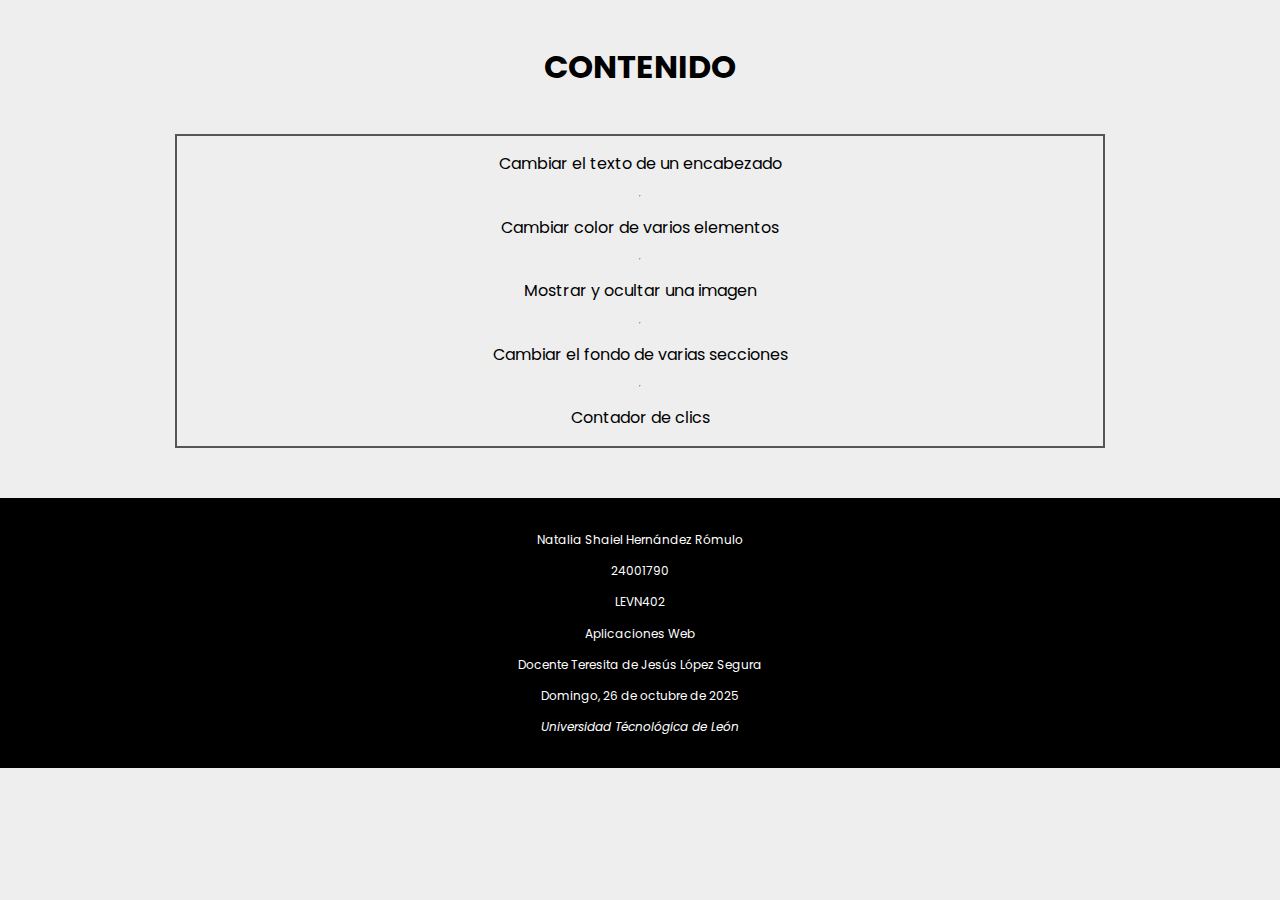
<file: index.html>
<!DOCTYPE html>
<html lang="en">

<head>
    <meta charset="UTF-8">
    <meta name="viewport" content="width=device-width, initial-scale=1.0">
    <link rel="preconnect" href="https://fonts.googleapis.com">
    <link rel="preconnect" href="https://fonts.gstatic.com" crossorigin>
    <link href="https://fonts.googleapis.com/css2?family=Poppins:wght@300;400&display=swap" rel="stylesheet">
    <link rel="stylesheet" href="css/style.css">
    <title>Menú principal</title>
</head>

<body>
    <div>
        <header>
            <h1>
                CONTENIDO
            </h1>
        </header>
        <!-- VÍNCULOS -->
        <nav id="contenido">
            <a href="ejercicio1.html">Cambiar el texto de un encabezado</a>
            <hr>
            <a href="ejercicio2.html">Cambiar color de varios elementos</a>
            <hr>
            <a href="ejercicio3.html">Mostrar y ocultar una imagen</a>
            <hr>
            <a href="ejercicio4.html">Cambiar el fondo de varias secciones</a>
            <hr>
            <a href="ejercicio5.html">Contador de clics</a>
        </nav>
    </div>
    <footer>
        <p>Natalia Shaiel Hernández Rómulo</p>
        <p>24001790</p>
        <p>LEVN402</p>
        <P>Aplicaciones Web</P>
        <p>Docente Teresita de Jesús López Segura</p>
        <p>Domingo, 26 de octubre de 2025</p>
        <p><i>Universidad Técnológica de León</i></p>
    </footer>
</body>

</html>
</file>
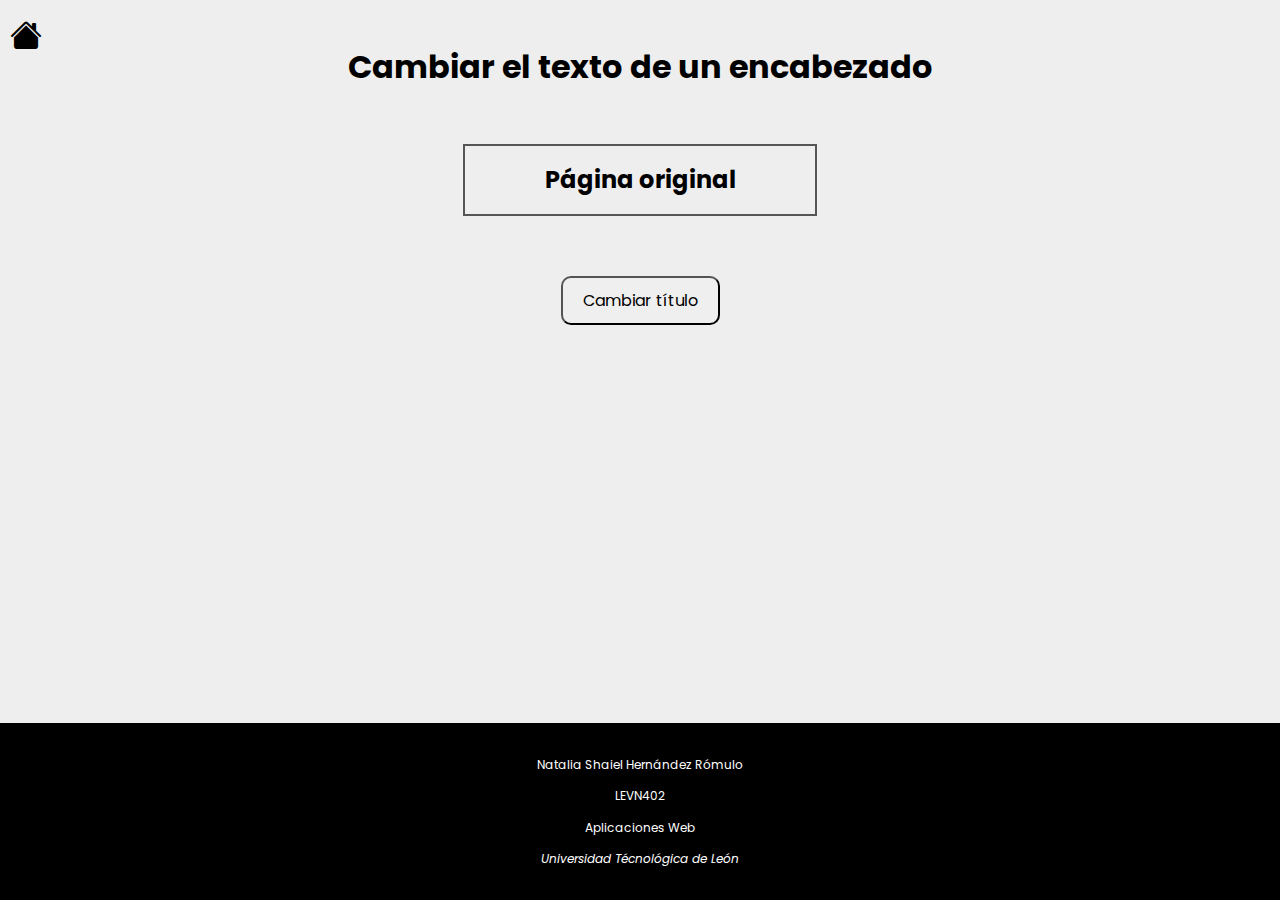
<file: ejercicio1.html>
<!DOCTYPE html>
<html lang="en">

<head>
    <meta charset="UTF-8">
    <meta name="viewport" content="width=device-width, initial-scale=1.0">
    <link rel="stylesheet" href="https://cdn.jsdelivr.net/npm/bootstrap-icons@1.13.1/font/bootstrap-icons.min.css">
    <link href="https://fonts.googleapis.com/css2?family=Poppins:wght@300;400&display=swap" rel="stylesheet">
    <link rel="stylesheet" href="css/style.css">
    <title>Ejercicio 1</title>
    <script>
        function changeTittle() {
            document.getElementById('text').innerText = '¡Te ves increíble hoy!'
        }
    </script>
</head>

<body>
    <div class="main">
        <header>
            <a href="index.html">
                <i class="bi bi-house-fill"></i>
            </a>
            <h1>Cambiar el texto de un encabezado</h1>
        </header>
        <section id="borde1">
            <h2 id="text" class="border">Página original</h2>
            <input class="btn" type="button" value="Cambiar título" onclick="changeTittle();">
        </section>
    </div>
    <footer>
        <p>Natalia Shaiel Hernández Rómulo</p>
        <p>LEVN402</p>
        <P>Aplicaciones Web</P>
        <p><i>Universidad Técnológica de León</i></p>
    </footer>
</body>

</html>
</file>
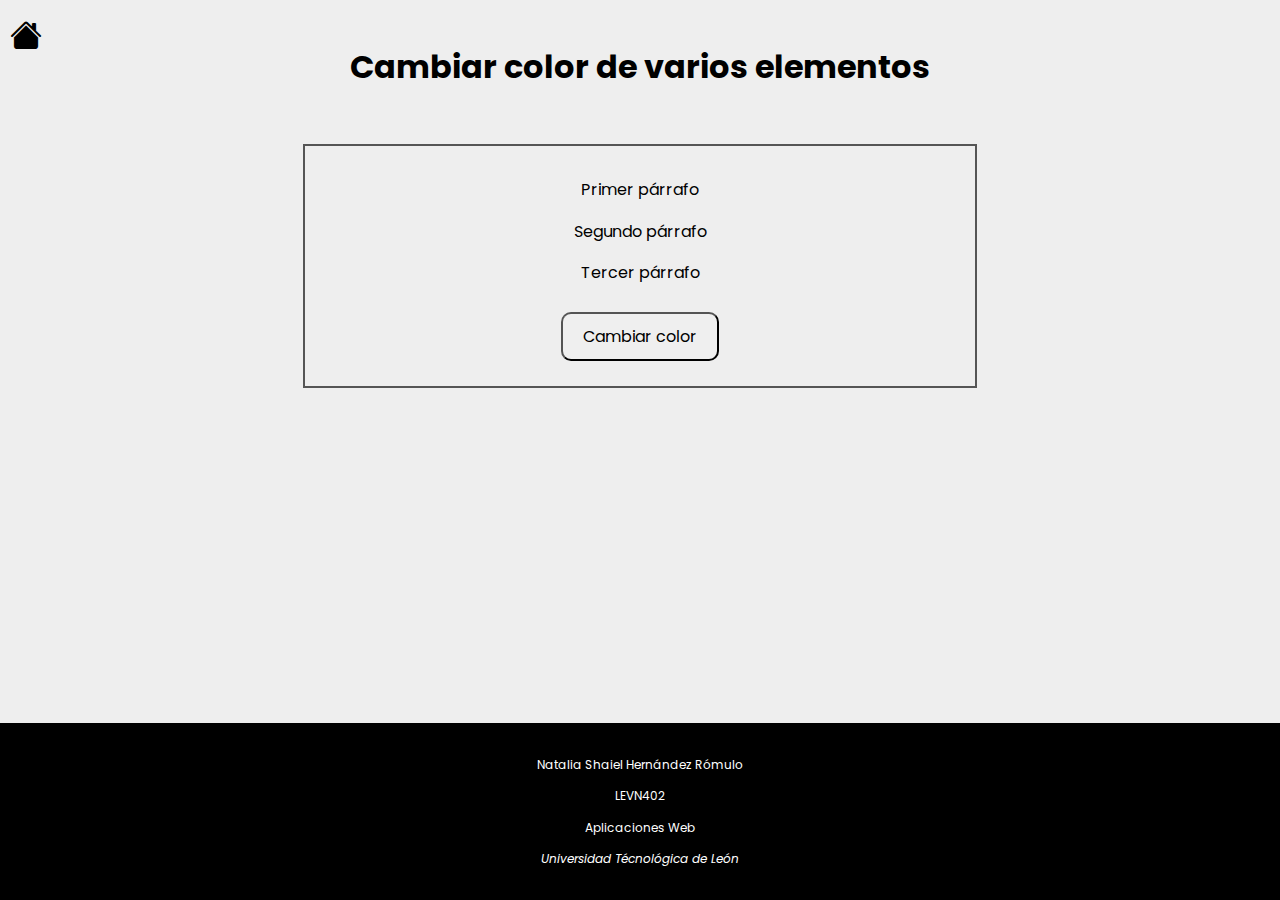
<file: ejercicio2.html>
<!DOCTYPE html>
<html lang="en">

<head>
    <meta charset="UTF-8">
    <meta name="viewport" content="width=device-width, initial-scale=1.0">
    <link rel="stylesheet" href="https://cdn.jsdelivr.net/npm/bootstrap-icons@1.13.1/font/bootstrap-icons.min.css">
    <link href="https://fonts.googleapis.com/css2?family=Poppins:wght@300;400&display=swap" rel="stylesheet">
    <link rel="stylesheet" href="css/style.css">
    <title>Ejercicio 2</title>
    <script>
        function changeColor() {
            const elements = document.getElementsByClassName('nota');
            for (i = 0; i < elements.length; i++) {
                elements[i].style.color = 'red';
            }
        }
    </script>
</head>

<body>
    <div class="main">
        <header>
            <a href="index.html">
                <i class="bi bi-house-fill"></i>
            </a>
            <h1>Cambiar color de varios elementos</h1>
        </header>
        <section class="border">
            <p class="nota">Primer párrafo</p>
            <p class="nota">Segundo párrafo</p>
            <p class="nota">Tercer párrafo</p>
            <input class="btn" type="button" value="Cambiar color" onclick="changeColor();">
        </section>
    </div>
    <footer>
        <p>Natalia Shaiel Hernández Rómulo</p>
        <p>LEVN402</p>
        <P>Aplicaciones Web</P>
        <p><i>Universidad Técnológica de León</i></p>
    </footer>
</body>

</html>
</file>
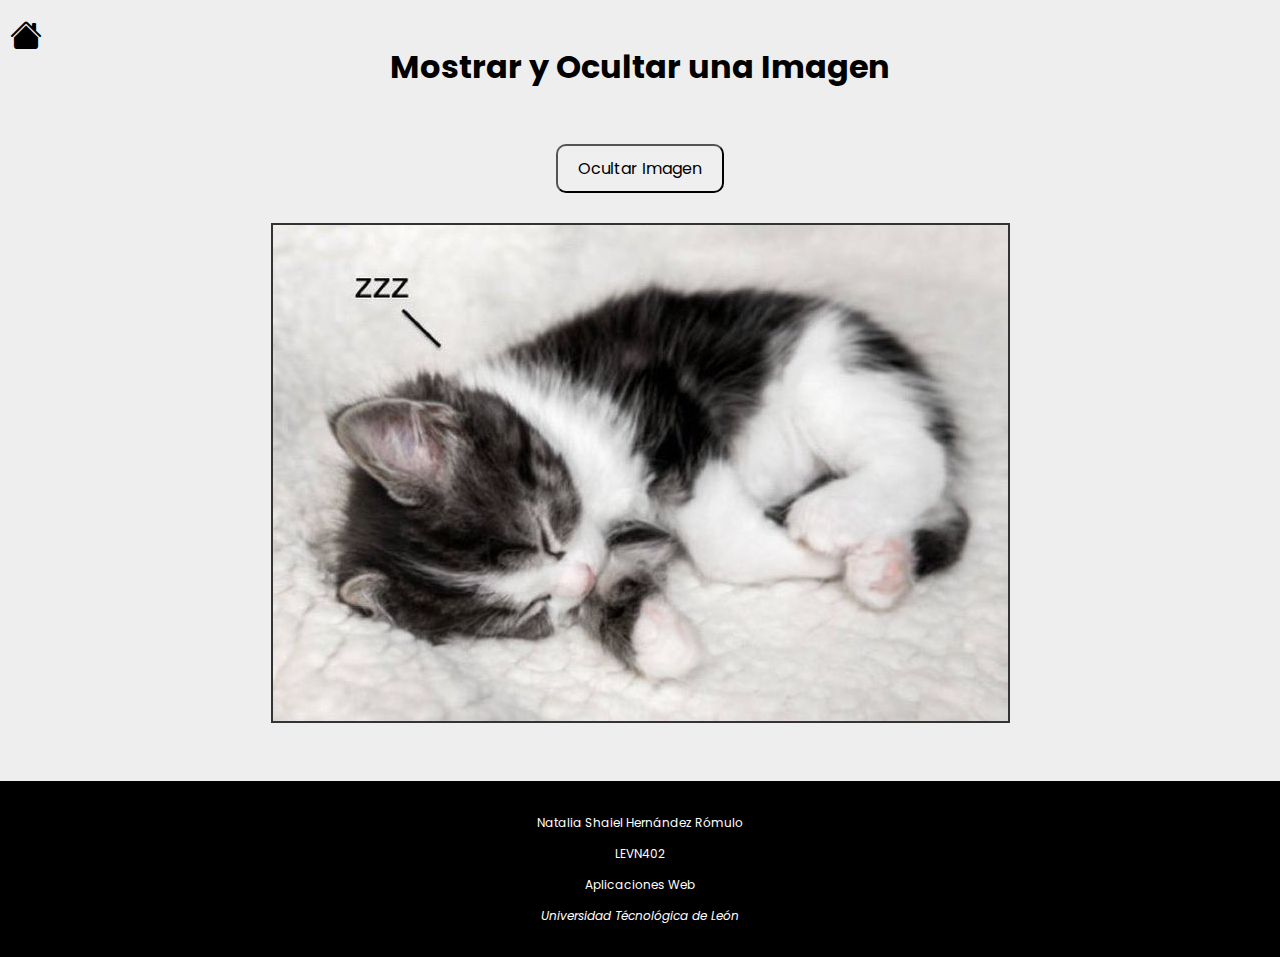
<file: ejercicio3.html>
<!DOCTYPE html>
<html lang="es">

<head>
    <meta charset="UTF-8">
    <meta name="viewport" content="width=device-width, initial-scale=1.0">
    <link rel="stylesheet" href="https://cdn.jsdelivr.net/npm/bootstrap-icons@1.13.1/font/bootstrap-icons.min.css">
    <link rel="stylesheet" href="css/style.css">
    <link href="https://fonts.googleapis.com/css2?family=Poppins:wght@300;400&display=swap" rel="stylesheet">
    <title>Ejercicio 3</title>
    <script>
        function hideImage() {
            const image = document.querySelector('#gatitoZzz');
            const button = document.querySelector('#btnHide');
            if (image.style.display === 'none') {
                image.style.display = 'block';
                button.value = 'Ocultar Imagen';
            } else {
                image.style.display = 'none';
                button.value = 'Mostrar Imagen';
            }
        }
    </script>
</head>

<body>
    <div class="main">
        <header>
            <a href="index.html">
                <i class="bi bi-house-fill"></i>
            </a>
            <h1>Mostrar y Ocultar una Imagen</h1>
        </header>
        <section>
            <input class="btn" type="button" value="Ocultar Imagen" id="btnHide" onclick="hideImage()">
            <br>
            <img id="gatitoZzz" src="images/image.jpg" alt="">
        </section>
    </div>
    <footer>
        <p>Natalia Shaiel Hernández Rómulo</p>
        <p>LEVN402</p>
        <P>Aplicaciones Web</P>
        <p><i>Universidad Técnológica de León</i></p>
    </footer>
</body>

</html>
</file>
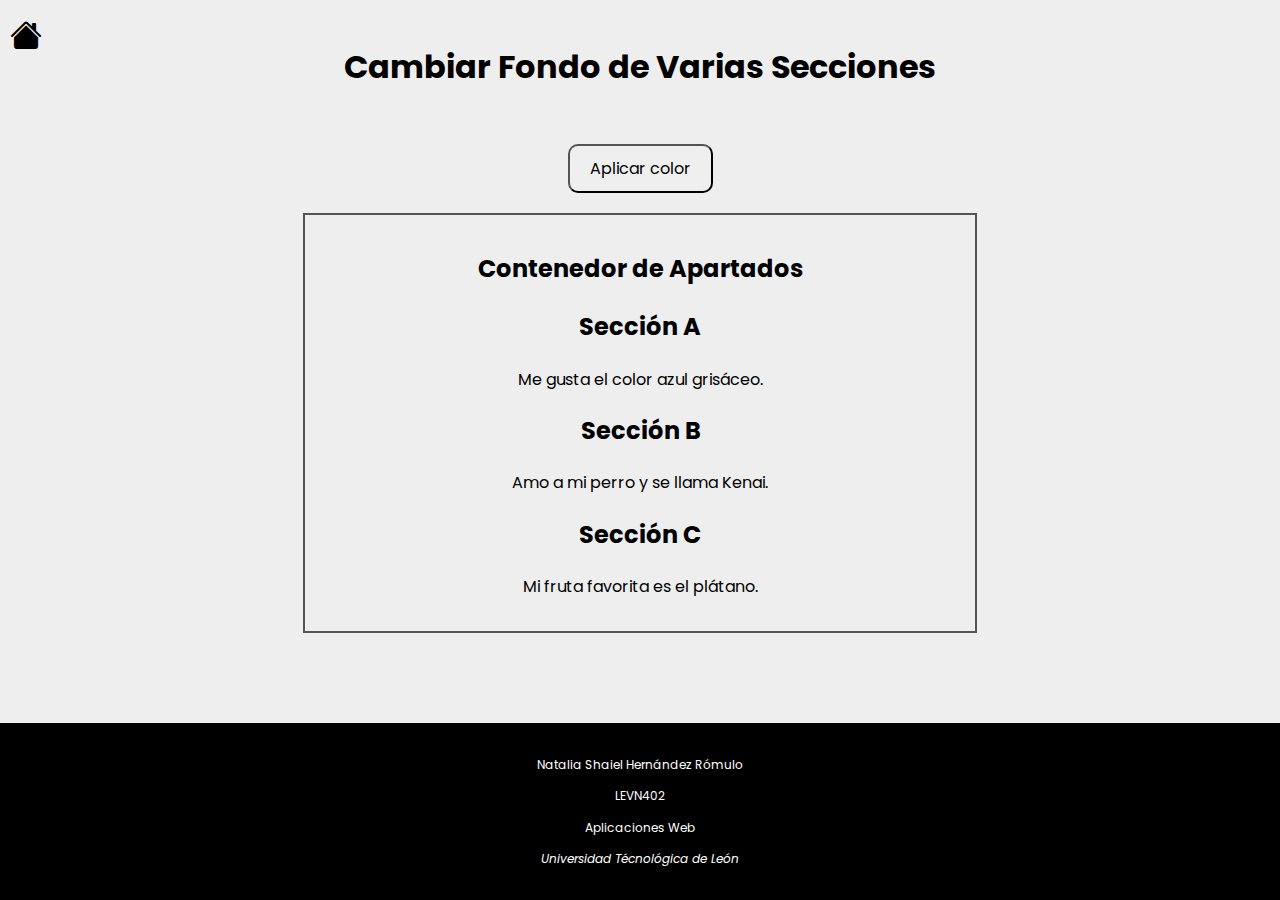
<file: ejercicio4.html>
<!DOCTYPE html>
<html lang="es">

<head>
    <meta charset="UTF-8">
    <meta name="viewport" content="width=device-width, initial-scale=1.0">
    <link rel="stylesheet" href="https://cdn.jsdelivr.net/npm/bootstrap-icons@1.13.1/font/bootstrap-icons.min.css">
    <link href="https://fonts.googleapis.com/css2?family=Poppins:wght@300;400&display=swap" rel="stylesheet">
    <link rel="stylesheet" href="css/style.css">
    <title>Ejercicio 4: Cambiar Fondo de Secciones</title>
    <script>
        function changeBackground() {
            // se seleccionaran SOLO los elementos con la clase 'color'
            const elements = document.querySelectorAll('.color');
            const newColor = '#546b85';
            const newTextColor = 'white';
            for (let i = 0; i < elements.length; i++) {
                elements[i].style.backgroundColor = newColor;
                elements[i].style.color = newTextColor;
            }
            document.querySelector('#btnBackground').value = "¡Fondo cambiado!";
        }
    </script>
</head>

<body>
    <div class="main">
        <header>
            <a href="index.html">
                <i class="bi bi-house-fill"></i>
            </a>
            <h1>Cambiar Fondo de Varias Secciones</h1>
        </header>

        <input class="btn" id="btnBackground" type="button" value="Aplicar color" onclick="changeBackground();">

        <section class="border">
            <h2>Contenedor de Apartados</h2>
            <section class="color">
                <h2>Sección A</h2>
                <p>Me gusta el color azul grisáceo.</p>
            </section>
            <section class="color">
                <h2>Sección B</h2>
                <p>Amo a mi perro y se llama Kenai.</p>
            </section>
            <section class="color">
                <h2>Sección C</h2>
                <p>Mi fruta favorita es el plátano.</p>
            </section>
        </section>
    </div>
    <footer>
        <p>Natalia Shaiel Hernández Rómulo</p>
        <p>LEVN402</p>
        <P>Aplicaciones Web</P>
        <p><i>Universidad Técnológica de León</i></p>
    </footer>
</body>

</html>
</file>
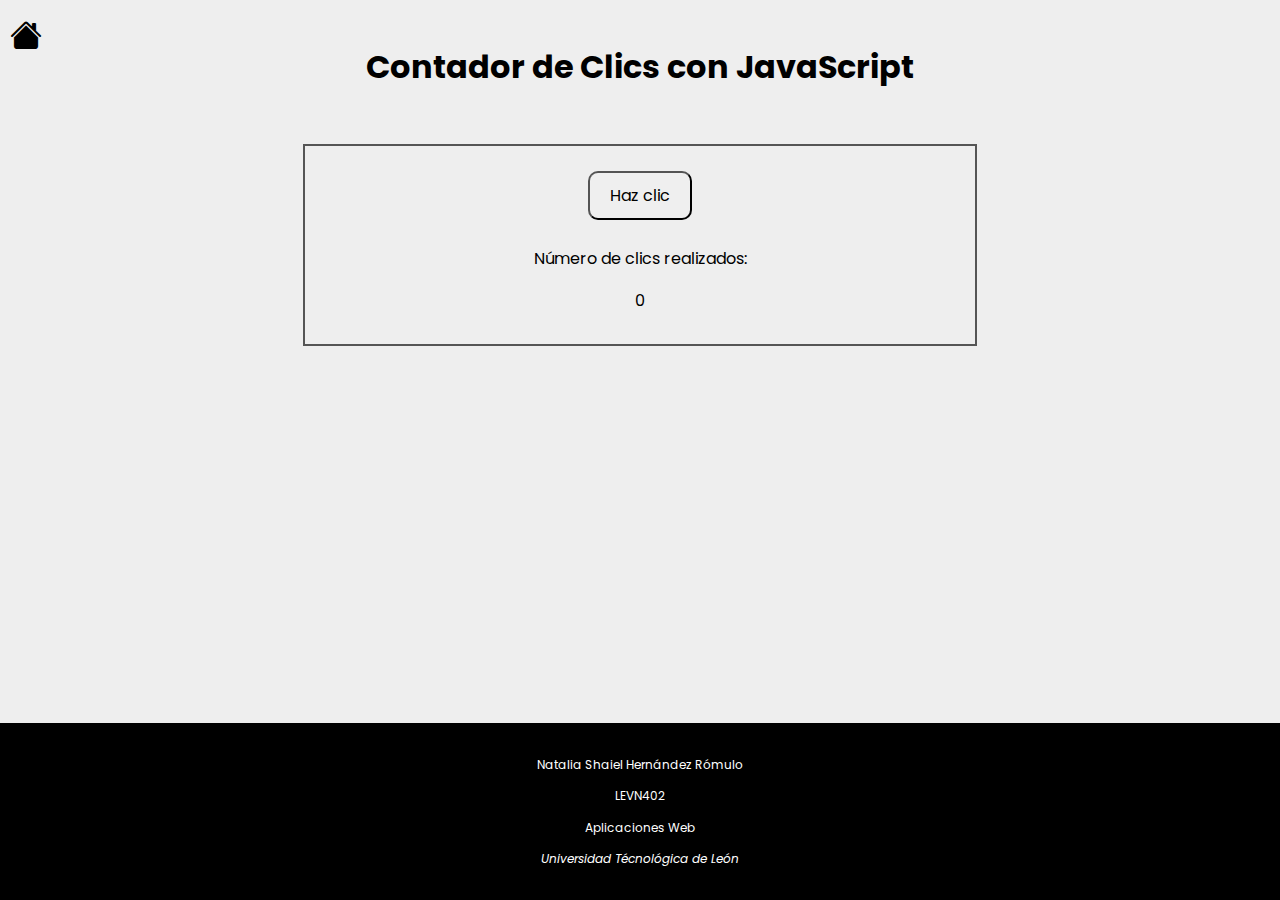
<file: ejercicio5.html>
<!DOCTYPE html>
<html lang="es">

<head>
    <meta charset="UTF-8">
    <meta name="viewport" content="width=device-width, initial-scale=1.0">
    <link rel="stylesheet" href="https://cdn.jsdelivr.net/npm/bootstrap-icons@1.13.1/font/bootstrap-icons.min.css">
    <link rel="stylesheet" href="css/style.css">
    <link href="https://fonts.googleapis.com/css2?family=Poppins:wght@300;400&display=swap" rel="stylesheet">
    <title>Ejercicio 5</title>
    <script>
        // almacenén de número de clics
        let counter = 0;
        // incrementa el contador y actualiza el texto en el párrafo
        function incrementCounter() {
            // aumenta la variable de cuenta en 1
            counter = counter + 1;
            const CounterElements = document.getElementById('counter');
            // actualiza el contenido de texto
            CounterElements.innerText = counter;
            // atualiza el texto del botón si la cuenta es 1
            // comprueba de forma estricta si la variable counter es exactamente igual al número 1
            if (counter === 1) {
                document.getElementById('btnClic').value = '¡Haz más clics!';
            }
        }
    </script>
</head>

<body>
    <div class="main">
        <header>
            <a href="index.html">
                <i class="bi bi-house-fill"></i>
            </a>
            <h1>Contador de Clics con JavaScript</h1>
        </header>
        <section class="border">
            <input class="btn" type="button" id="btnClic" value="Haz clic" onclick="incrementCounter();">
            <p>Número de clics realizados:</p>
            <p id="counter">0</p>
        </section>
    </div>
    <footer>
        <p>Natalia Shaiel Hernández Rómulo</p>
        <p>LEVN402</p>
        <P>Aplicaciones Web</P>
        <p><i>Universidad Técnológica de León</i></p>
    </footer>
</body>

</html>
</file>
<file: css/style.css>
body {
    text-align: center;
    background-color: rgb(238, 238, 238);
    margin: 0;
    padding: 0;
    line-height: 1.6;
    font-family: "Poppins", sans-serif;
    display: flex;
    flex-direction: column;
    min-height: 100vh; /* Ocupa al menos el 100% de la altura del viewport */
}

.main{
    flex-grow: 1;
}

header {
    position: relative;
    text-align: center;
    padding: 20px;
}

header a {
    position: absolute;
    top: 10px;
    left: 10px;
    text-decoration: none;
}

.bi {
    font-size: 2em;
    color: black;
    transition: color 0.3s;
}

.bi:hover {
    color: #546b85;
}

.btn {
    font-family: "Poppins", sans-serif;
    padding: 10px 20px;
    font-size: 16px;
    border-radius: 10px;
    margin: 10px;
    align-items: center;
}

footer {
    background-color: rgb(0, 0, 0);
    text-align: center;
    color: white;
    padding: 20px;
    font-size: 12px;
}

.border{
    border: 2px solid #555;
    padding: 15px;
    margin: 10px auto;
    width: 50%;
    text-align: center;
    margin-bottom: 50px;
}

/* INICIO */
#contenido {
    border: 2px solid #555;
    padding: 15px;
    margin-left: auto;
    margin-right: auto;
    margin-bottom: 50px;
    width: 70%;
    display: flex;
    flex-direction: column;
    align-items: center;
    gap: 10px;
}

#contenido a {
    color: rgb(0, 0, 0);
    text-decoration: none;
}

#contenido a:hover {
    color: rgb(78, 130, 189);
    transition: 0.3s;
}

/* EJERCICIO 1 */
#borde1{
    padding-top: 0;
    margin: 0 auto;
    width: 50%;
    text-align: center;
} 

/* EJERCICIO 2 */

/* EJERCICIO 3 */
#gatitoZzz {
    max-width: 100%;
    height: auto;
    border: 2px solid #333;
    margin-bottom: 50px;
    margin-top: 20px;
    margin-left: auto;
    margin-right: auto;
}

/* EJERCICIO 4 */

/* EJERCICIO 5 */
</file>
